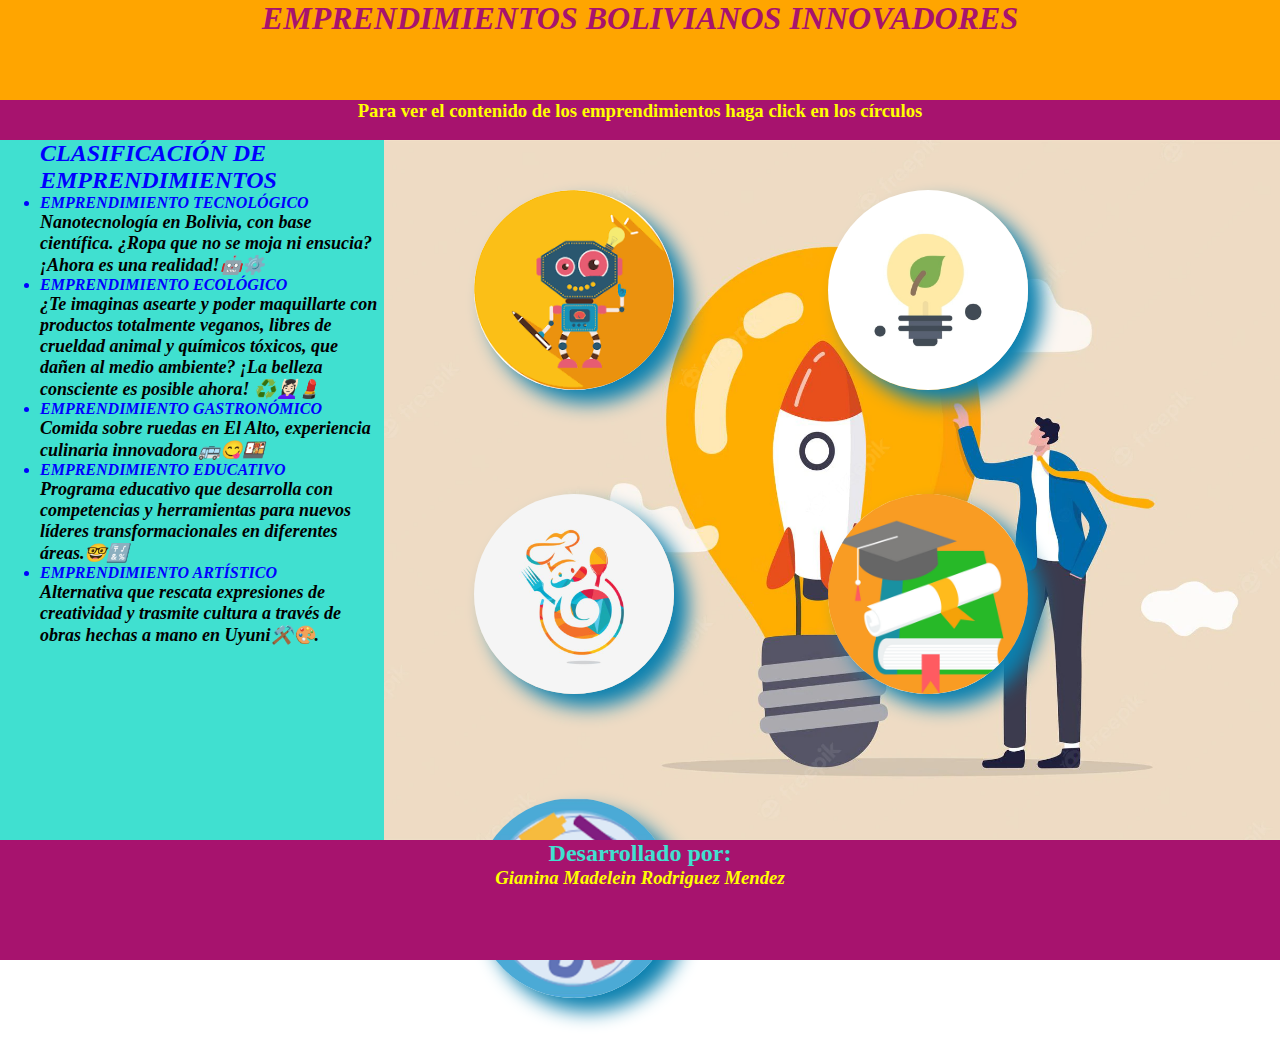
<file: index.html>
<DOCTYPE html>
<html>
    <head>
            <meta name="viewport"contet="width=device-width,initial-scale=1.0">
            <link rel="stylesheet" href="estilos/style.css">
             <body>
                <header>

                   <h1><i><center>EMPRENDIMIENTOS BOLIVIANOS INNOVADORES</center></i></h1>
                   
                </header>
                <nav>
                    <center><h3>Para ver el contenido de los emprendimientos haga click en los círculos</h3></center>
                </nav>

                <aside>
                    <ul>
                        <font color="purple"
                             <font size="5">
                        <h4><i>CLASIFICACIÓN DE EMPRENDIMIENTOS </a></i></h4></font>

                        <h4><li><i>EMPRENDIMIENTO TECNOLÓGICO</a></i></li></h4>
                        <font size="4"><p><i><b>Nanotecnología en Bolivia, con base científica. ¿Ropa que no se moja ni ensucia? ¡Ahora es una realidad!🤖⚙️</b></i></p></font>
                        <h4><li><i>EMPRENDIMIENTO ECOLÓGICO</a></i></li></h4>
                        <font size="4"><p><i><b>¿Te imaginas asearte y poder maquillarte con productos totalmente veganos, libres de crueldad animal y químicos tóxicos, que dañen al medio ambiente? ¡La belleza consciente es posible ahora! ♻️💆🏻‍♀️💄</b></i></p></font>
                        <h4><li><i>EMPRENDIMIENTO GASTRONÓMICO</a></i></li></h4>
                        <font size="4"><p><i><b>Comida sobre ruedas en El Alto, experiencia culinaria innovadora🚌😋🍱</b></i></p></font>
                        <h4><li><i>EMPRENDIMIENTO EDUCATIVO</a></i></li></h4>
                        <font size="4"><p><i><b>Programa educativo que desarrolla con competencias y herramientas para nuevos líderes transformacionales en diferentes áreas.🤓🔣</b></i></p></font>
                        <h4><li><i>EMPRENDIMIENTO ARTÍSTICO</a></i></li></h4>
                        <font size="4"><p><i><b>Alternativa que rescata expresiones de creatividad y trasmite cultura a través de obras hechas a mano en Uyuni⚒️🎨.</b></i></p></font>
                    </ul>
                </aside>

                <section>
                    <a href="tec.html">
                    <img src="img/im3.png"></a>

                    <a href="eco.html">
                    <img src="img/im2.jpg"></a>
                    
                    <a href="gas.html">
                    <img src="img/im4.jpg"></a>

                    <a href="edu.html">
                    <img src="img/im5.jpg"></a>

                    <a href="art.html">
                    <img src="img/im6.png"></a>

                </section>

                <footer>
                    <center><h2><b>Desarrollado por:</b></h2></center>                   
                    <center><h3><i>Gianina Madelein Rodriguez Mendez</i></h3></center>
                </footer>           
        </body>
    </head>
</html>
</file>
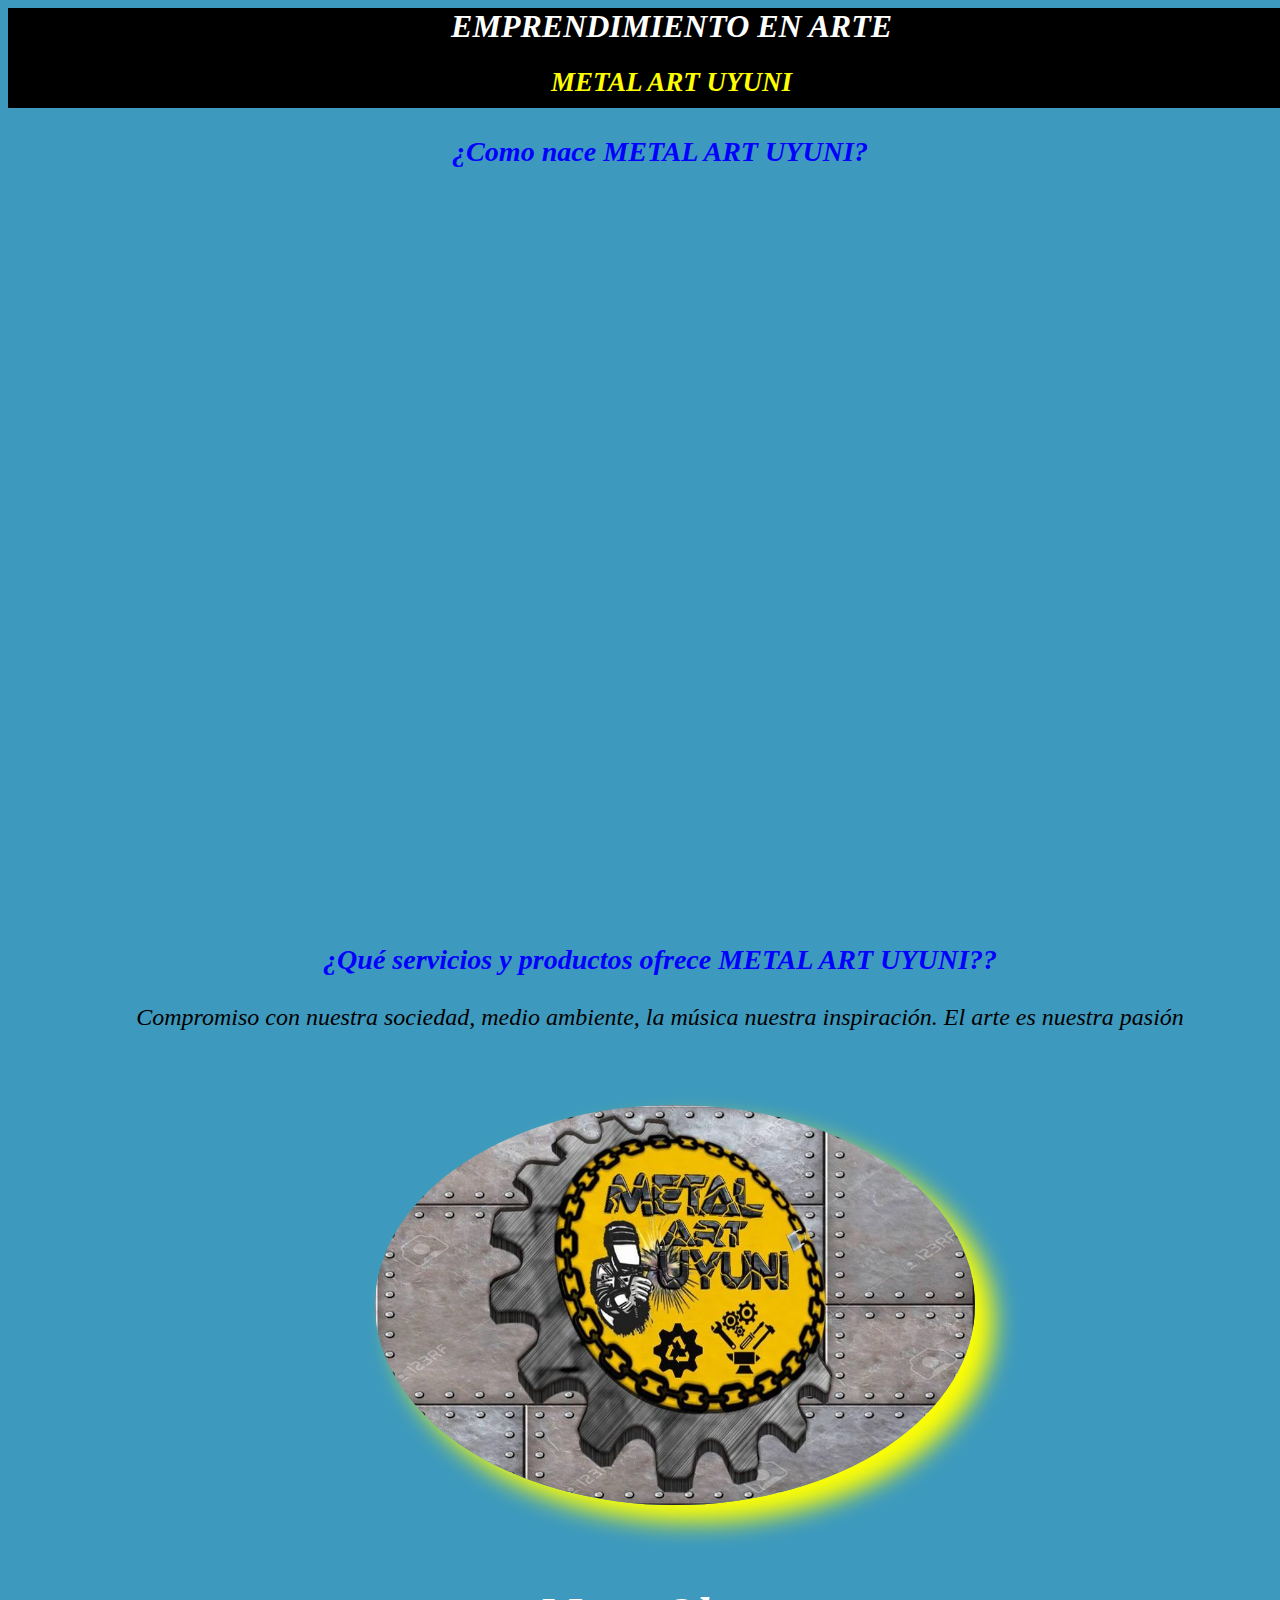
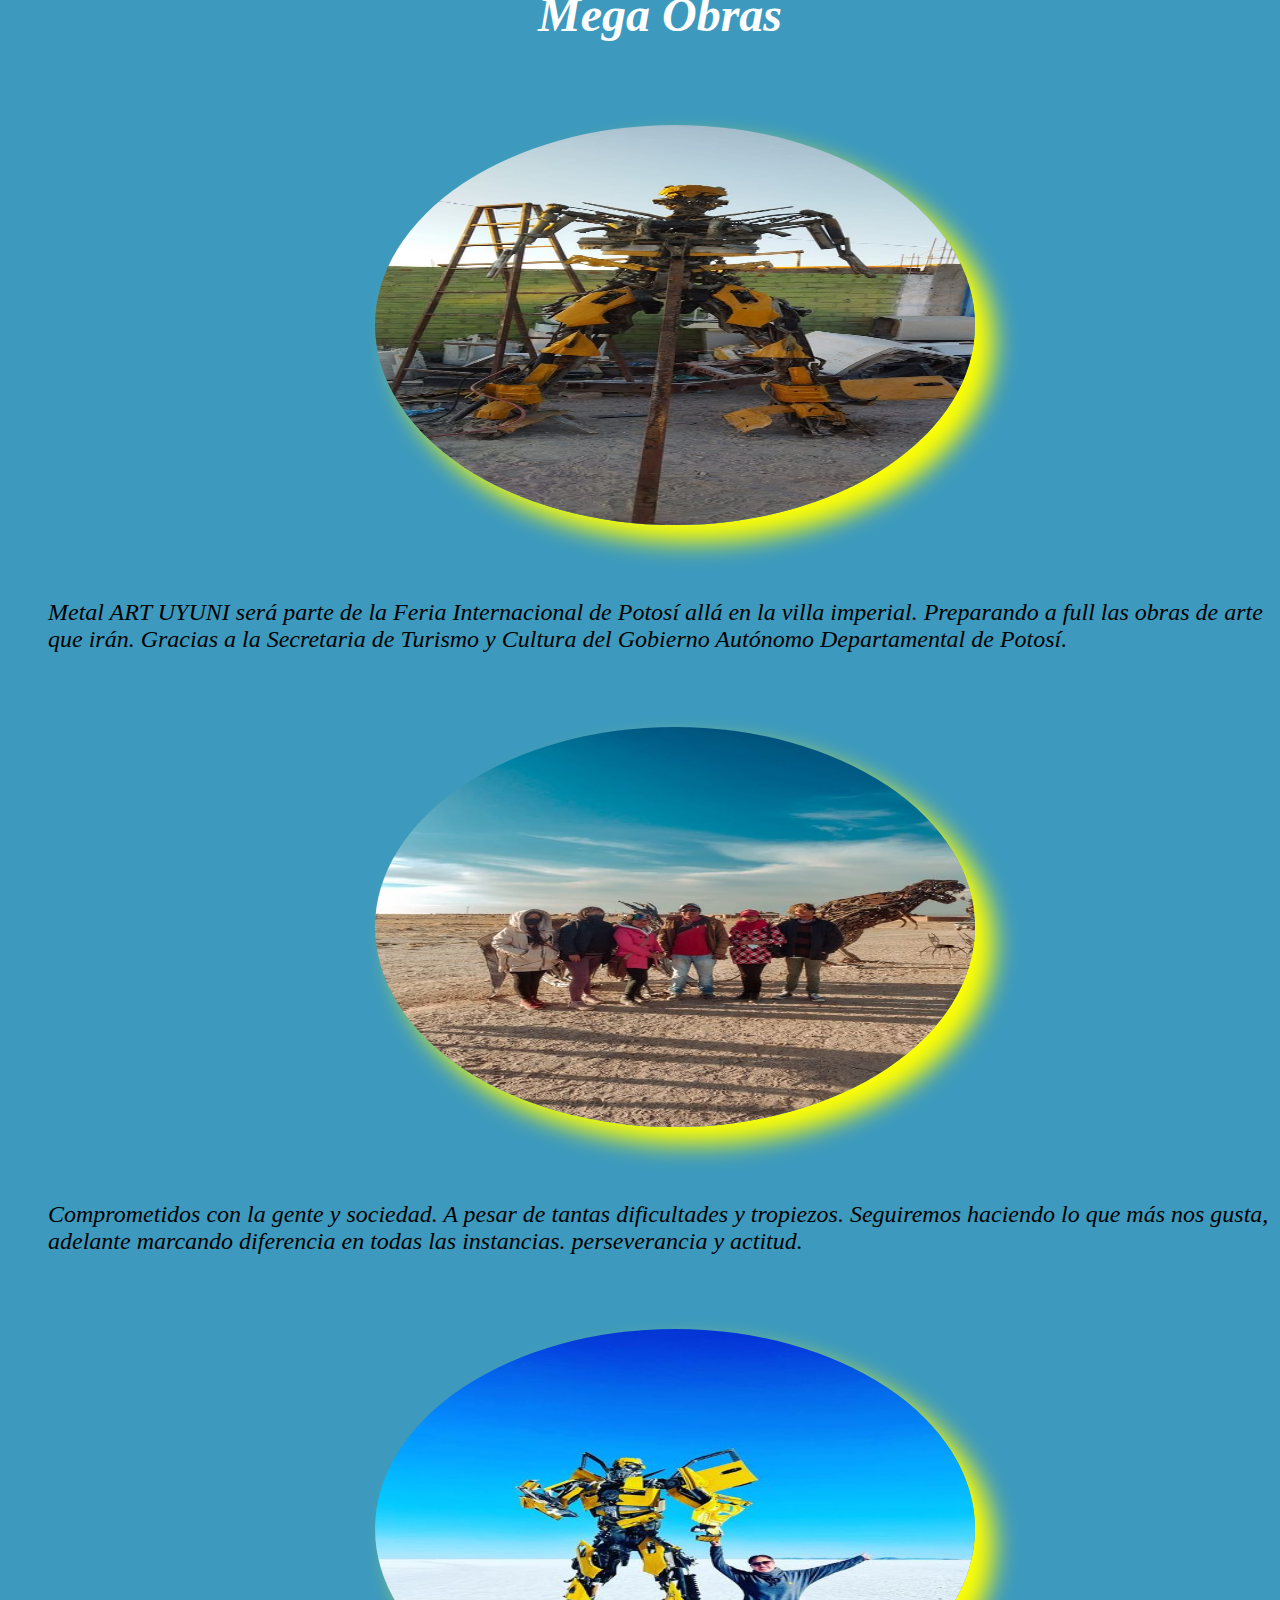
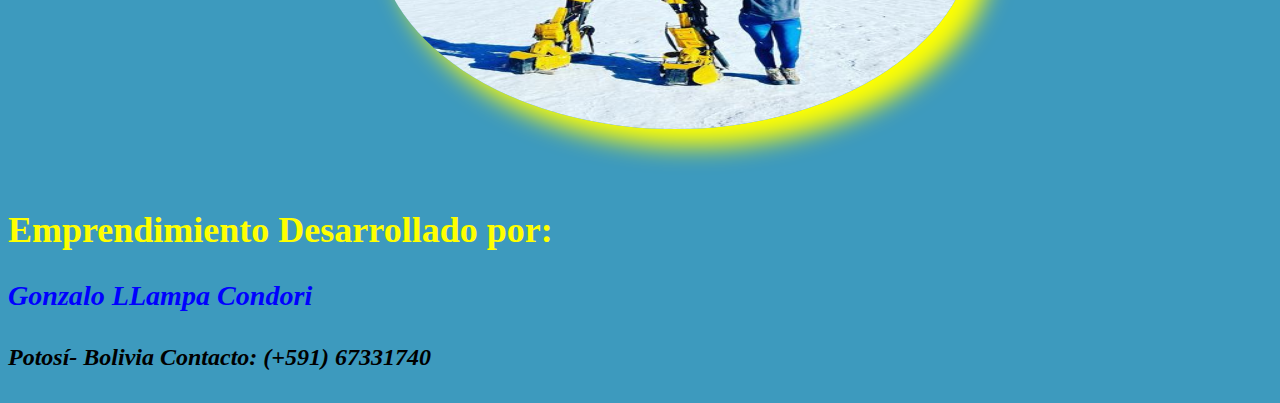
<file: art.html>
<DOCTYPE html>
    <html>
        <head>
                <link rel="stylesheet" href="estilos/style6.css">
                 <body>
                    <header>
    
                        <h1><i><center>EMPRENDIMIENTO EN ARTE</center></i></h1>
                        <font size="4">
                            <h2><i><center>METAL ART UYUNI</center></i></h2></font>
                    </header>
                        <aside>
                            <ul>
                                <font size="5">
                                <center><h3><i>¿Como nace METAL ART UYUNI?</i></h3></center></font>
                                    
                                <center><iframe
                                    class="item"
                                    scr="https://www.youtube.com/watch?v=RViMrcxtNWQ"
                                    title="you tube player"
                                    frameborder="0"
                                    allow=<iframe width="1280" height="720" src="https://www.youtube.com/embed/s7P7T0HSzKs" title="Museo de Arte metálico "METAL ART UYUNI" en base a chatarra- Gonzalo Llampa Condori (Uyuni - Potosí)" frameborder="0" allow="accelerometer; autoplay; clipboard-write; encrypted-media; gyroscope; picture-in-picture" allowfullscreen></iframe>
                                </center>
                                    
                                    <font size="5">
                                <center><h3><i><b>¿Qué servicios y productos ofrece METAL ART UYUNI??</b></i></h3></center></font>
    
                               <font color="black"
                               <font size="5">
                                <center><div id="caja1"><p><i>Compromiso con nuestra sociedad, medio ambiente, la música nuestra inspiración. El arte es nuestra pasión </i></p></center>
                               </div>
                               </font></font>
                           
    
                        <section>
                            
                                 <center><img src="img/art1.jpg"></center>

                                 <font color="black"
                                 <font size="5">


                                <font size="5">
                                <h1><i><b><center>Mega Obras</center></b></i></h1></font> 
                                <center><img src="img/art2.jpg"></center>
                                <div id="caja2"><p><i>Metal ART UYUNI será parte de la Feria Internacional de Potosí allá en la villa imperial.  Preparando a full las obras de arte  que irán.  Gracias a la Secretaria de Turismo y Cultura del Gobierno Autónomo Departamental de Potosí. </i></p></div>
        
                                <center><img src="img/art3.jpg"></center>
                                <div id="caja2"><p><i>Comprometidos con la gente y sociedad. A pesar de tantas dificultades y tropiezos.  Seguiremos haciendo lo que más nos gusta, adelante  marcando diferencia en todas las instancias. perseverancia y actitud.</i></p></div>
                                <center><img src="img/art4.jpg"></center>
                            </ul>
                        </section>
                            <footer>
                                <h2><b>Emprendimiento Desarrollado por:</b></h2>
                                <h3><i>Gonzalo LLampa Condori </i></h3>
                                <h4><i>Potosí- Bolivia           Contacto:  (+591) 67331740 </i></h4>
                            </footer>
                 </body>
                 </head>
    </html>
</file>
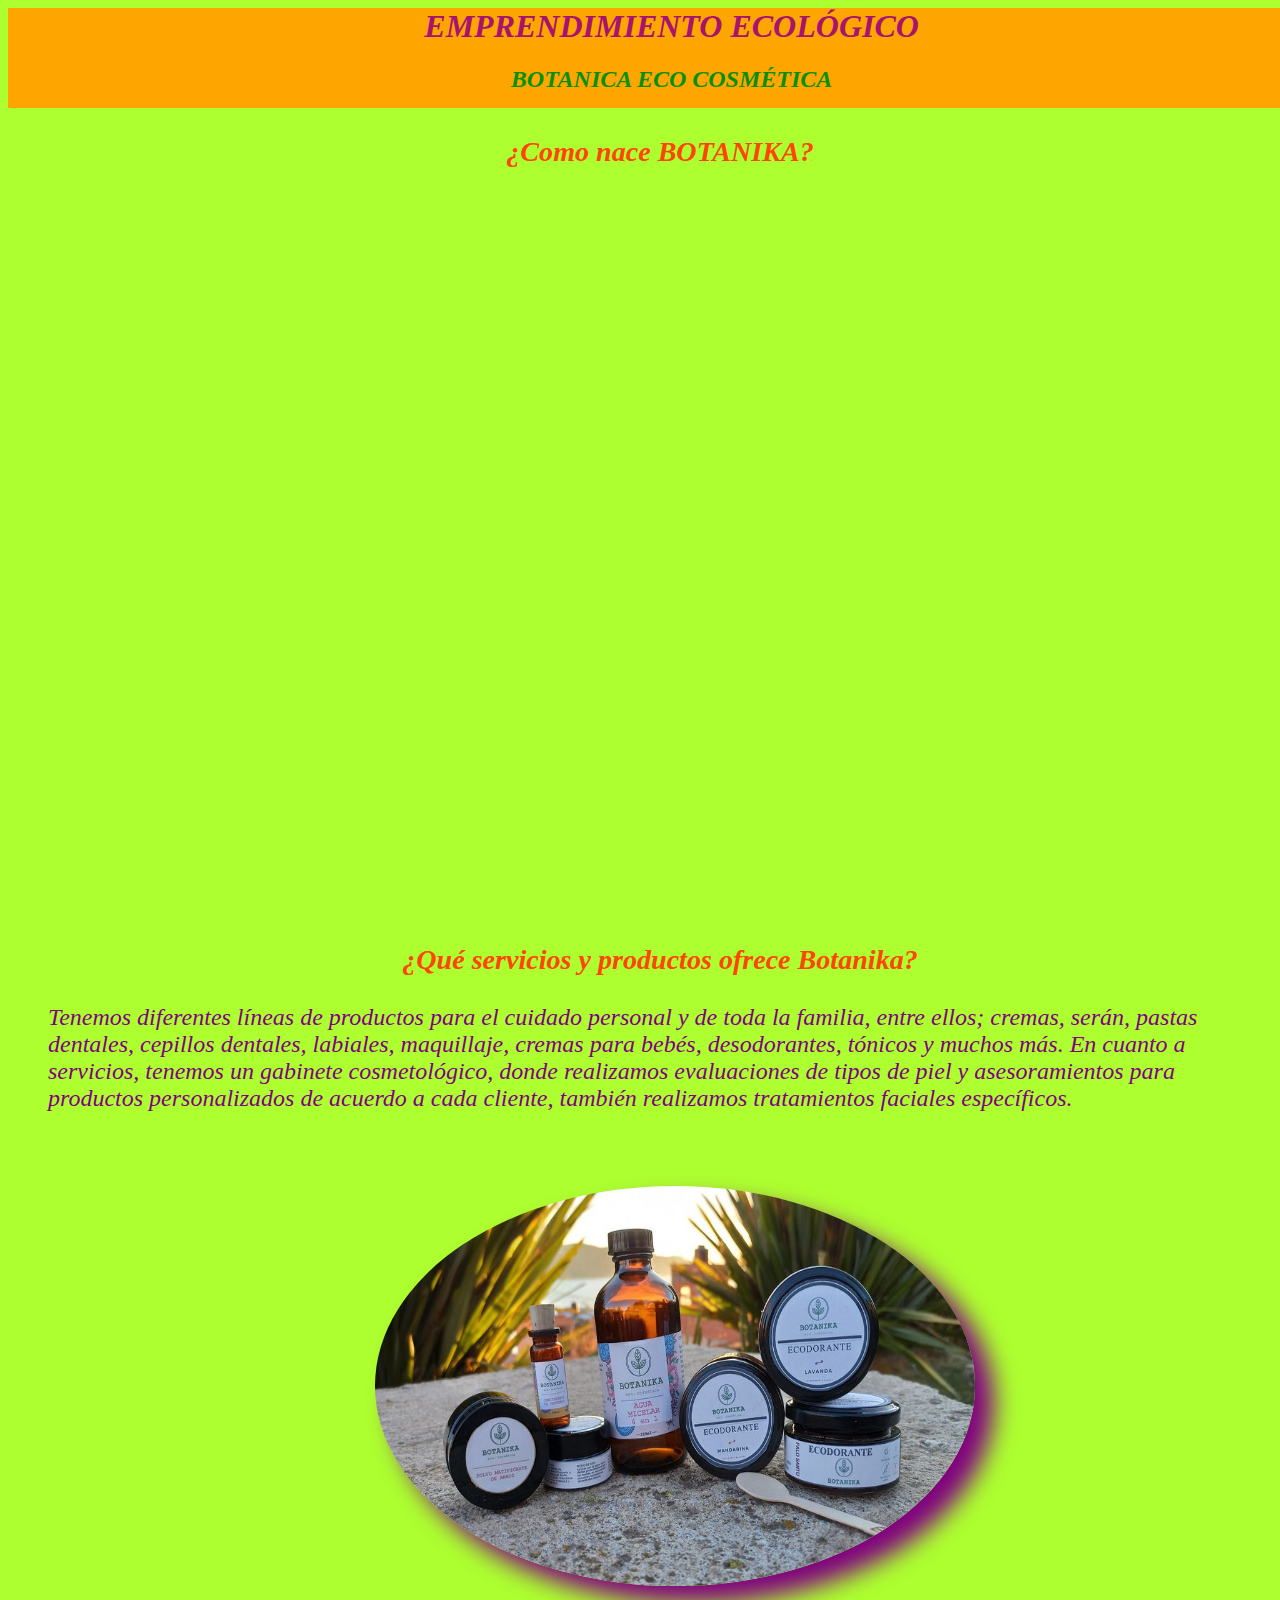
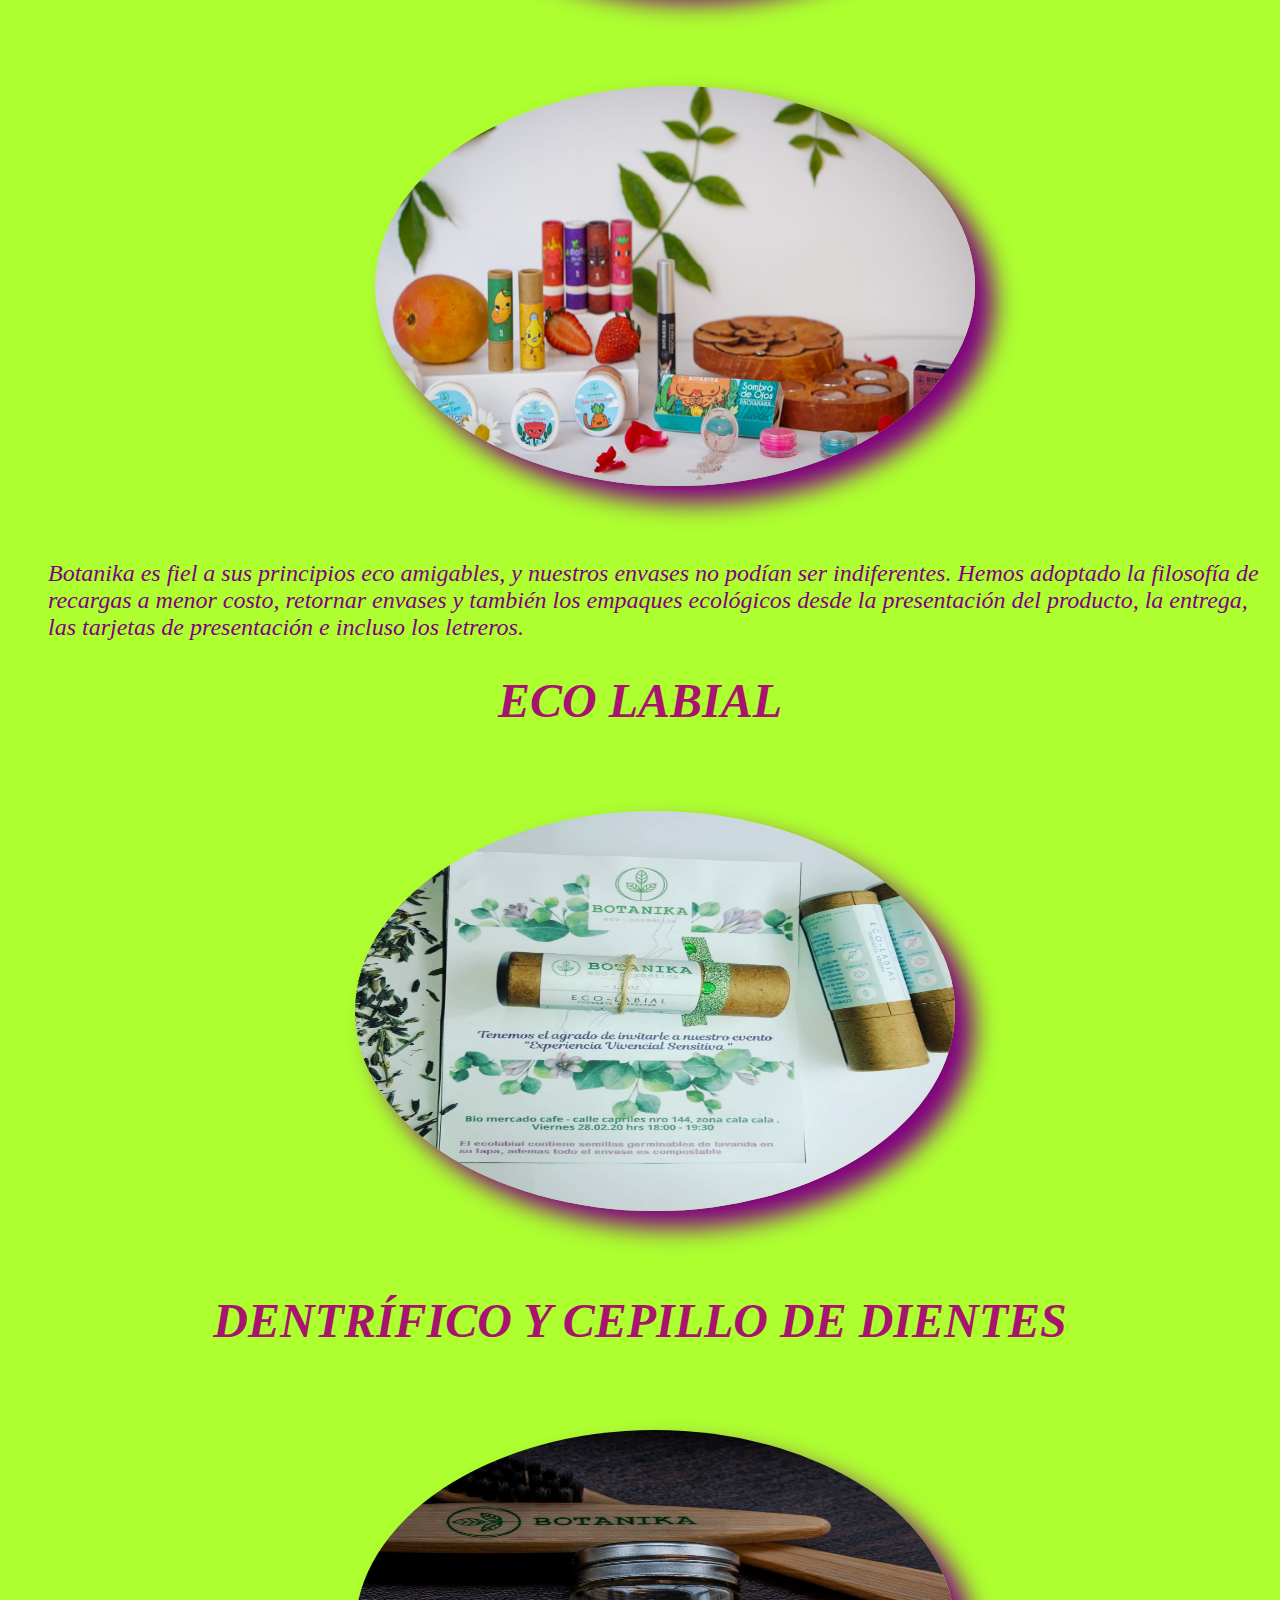
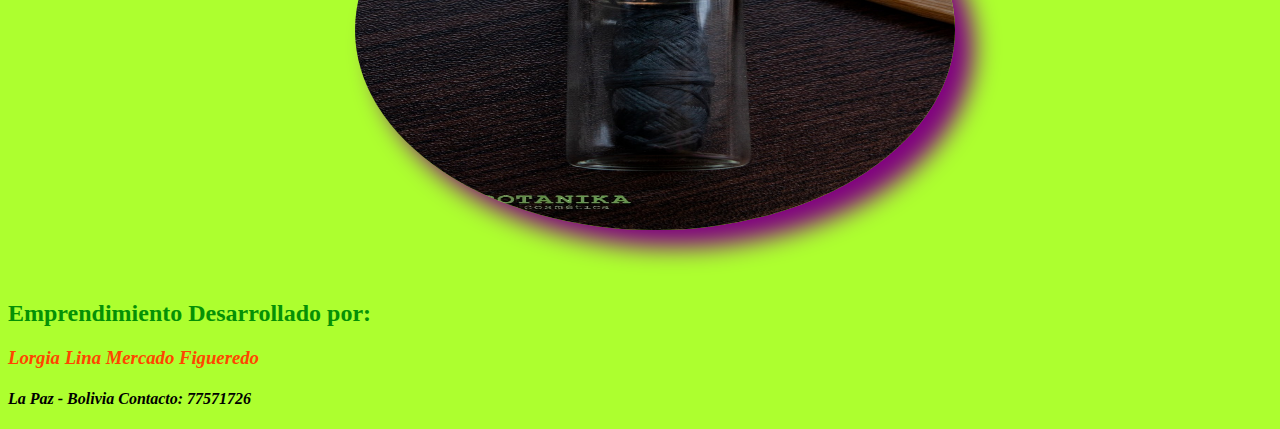
<file: eco.html>
<DOCTYPE html>
<html>
    <head>
            <link rel="stylesheet" href="estilos/style2.css">
             <body>
                <header>

                    <h1><i><center>EMPRENDIMIENTO ECOLÓGICO</center></i></h1>
                    <h2><i><center> BOTANICA ECO COSMÉTICA </center></i></h2>
                </header>
                    <aside>
                        <ul>
                            <font size="5">
                            <center><h3><i>¿Como nace BOTANIKA?</i></h3></center></font>
                                
                            <center><iframe
                                class="item"
                                scr="https://www.youtube.com/watch?v=RViMrcxtNWQ"
                                title="you tube player"
                                frameborder="0"
                                allow=iframe width="1280" height="720" src="https://www.youtube.com/embed/XJbls-TMgro" title="Botanika eco Cosmética  - Lorgia Lina Mercado Figueredo  (La Paz)" frameborder="0" allow="accelerometer; autoplay; clipboard-write; encrypted-media; gyroscope; picture-in-picture"allowfullscreen></iframe>
                            </center>
                                
                                <font size="5">
                            <center><h3><i><b>¿Qué servicios y productos ofrece Botanika?</b></i></h3></center></font>

                           <font color="purple"
                           <font size="5">
                            <div id="caja1"><p><i>Tenemos diferentes líneas de productos para el cuidado personal y de toda la familia, entre ellos; cremas, serán, pastas dentales, cepillos dentales, labiales, maquillaje, cremas para bebés, desodorantes, tónicos y muchos más. En cuanto a servicios, tenemos un gabinete cosmetológico, donde realizamos evaluaciones de tipos de piel y asesoramientos para productos personalizados de acuerdo a cada cliente, también realizamos tratamientos faciales específicos.</i></p>
                           </div>
                           </font></font>
                        

                    <section>
                        
                             <center><img src="img/eco2.jpg"></center>
    
                             <font color="purple"
                             <font size="5">
                        <center><img src="img/eco4.jpg"></center>
                        <p><i>Botanika es fiel a sus principios eco amigables, y nuestros envases no podían ser indiferentes. Hemos adoptado la filosofía de recargas a menor costo, retornar envases y también los empaques ecológicos desde la presentación del producto, la entrega, las tarjetas de presentación e incluso los letreros.</i></p>
                            </font></font>
                        </ul>
                        <font size="5">
                        <h1><i><b><center>ECO LABIAL</center></b></i></h1></font>
                        <center><img src="img/eco5.jpg"></center>

                        <font size="5">
                        <h1><i><b><center>DENTRÍFICO Y CEPILLO DE DIENTES</center></b></i></h1></font>
                        <center><img src="img/eco6.jpg"></center>

                        <footer>
                            <h2><b>Emprendimiento Desarrollado por:</b></h2>
                            <h3><i>Lorgia Lina Mercado Figueredo</i></h3>
                            <h4><i>La Paz - Bolivia           Contacto: 77571726 </i></h4>
                        </footer>
             </body>
             </head>
</html>
</file>
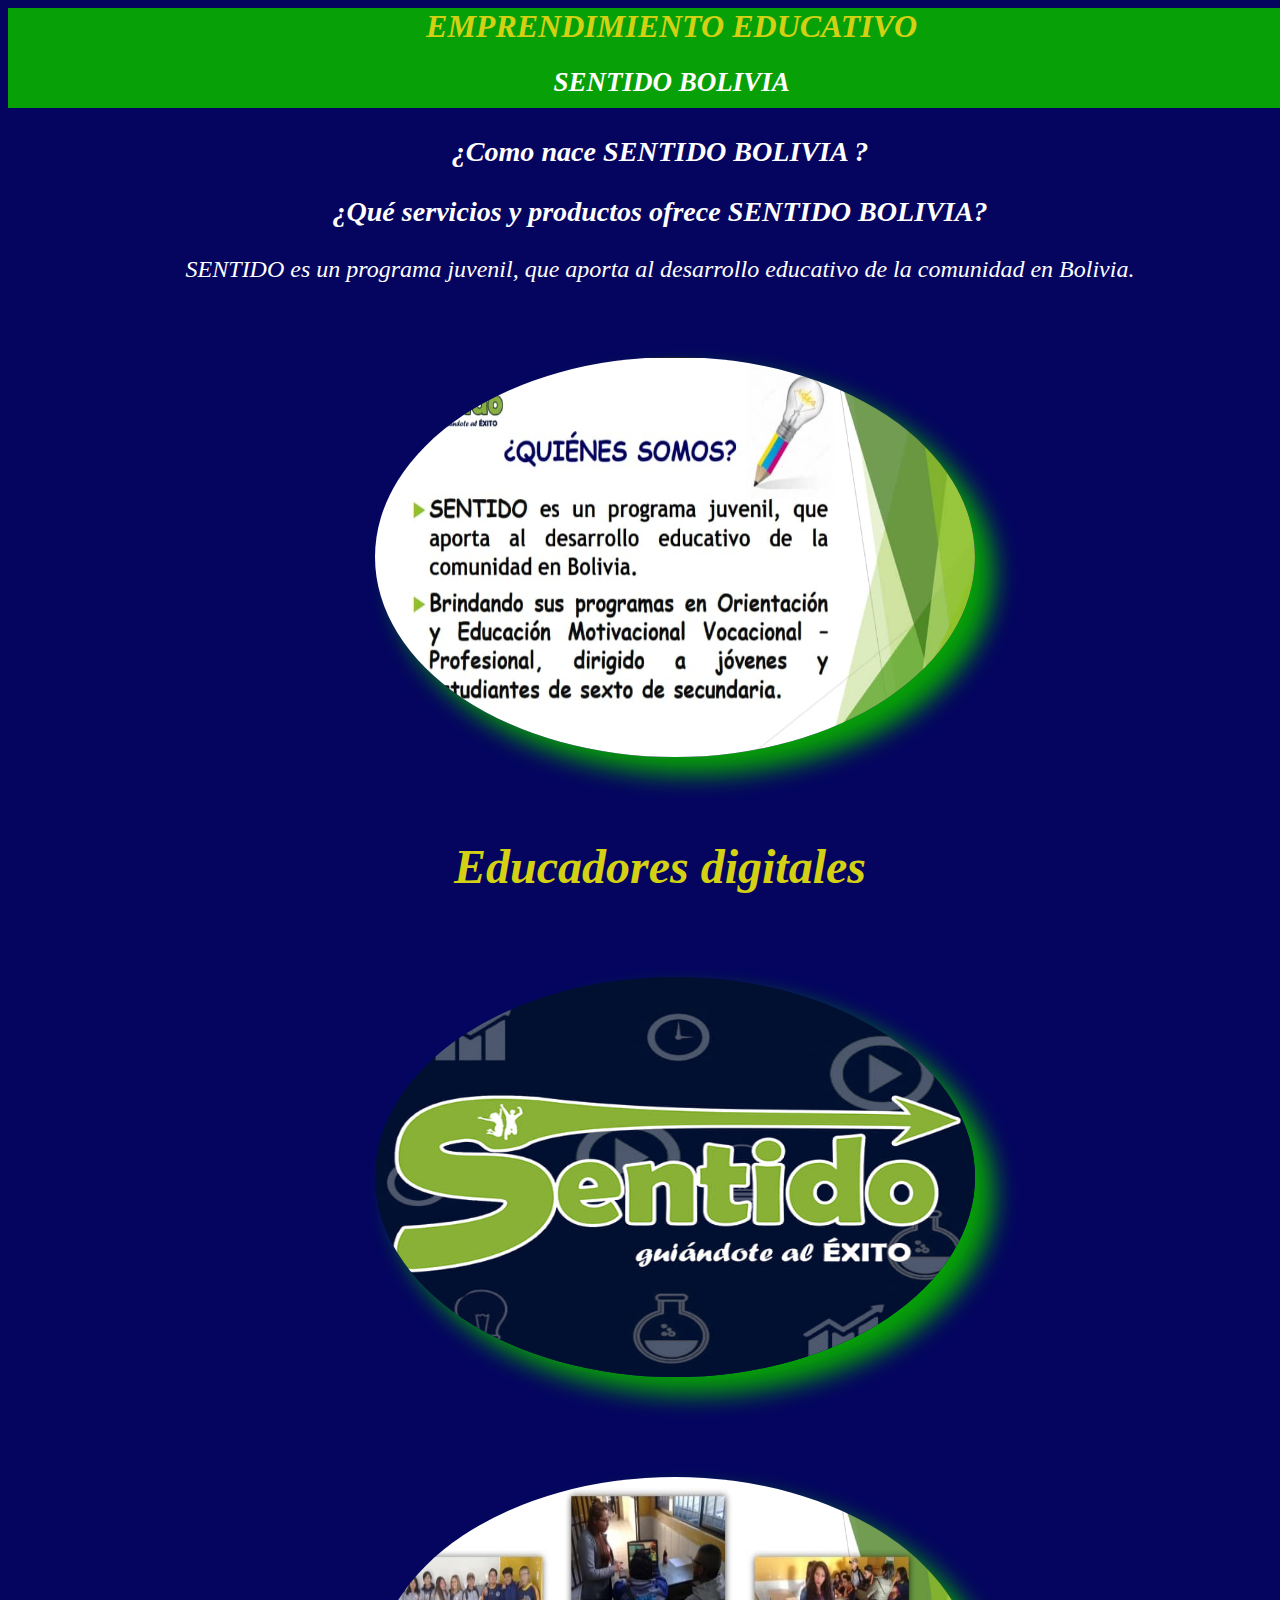
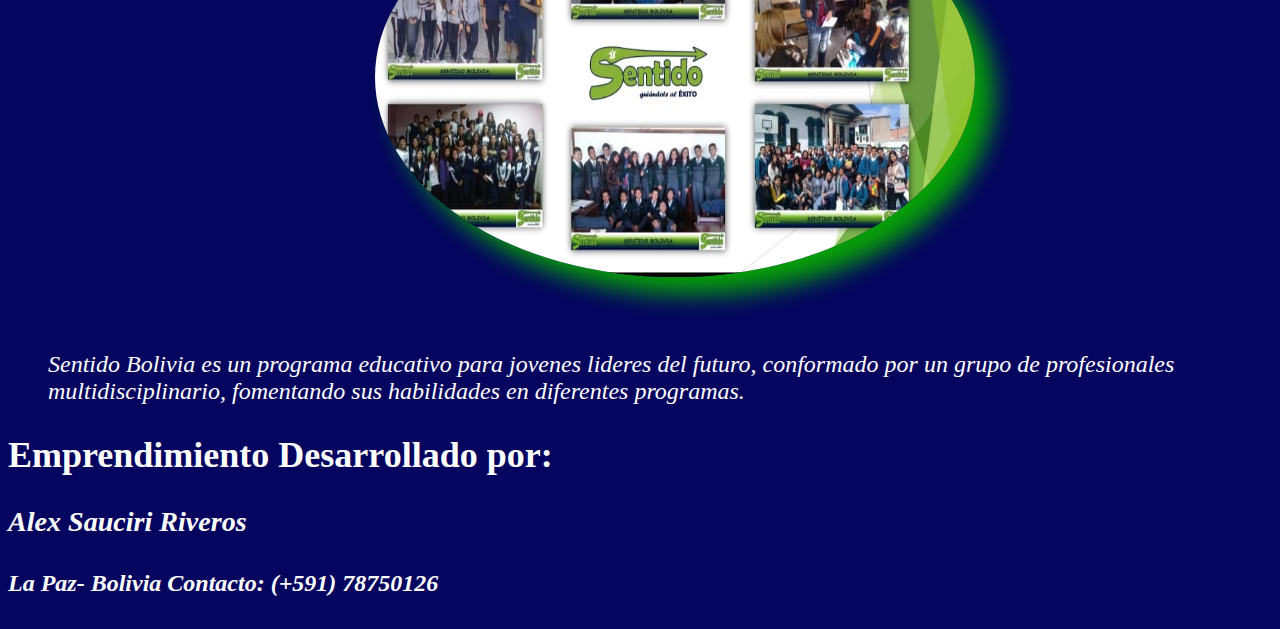
<file: edu.html>
<DOCTYPE html>
    <html>
        <head>
                <link rel="stylesheet" href="estilos/style5.css">
                 <body>
                    <header>
    
                        <h1><i><center>EMPRENDIMIENTO EDUCATIVO</center></i></h1>
                        <font size="4">
                            <h2><i><center>SENTIDO BOLIVIA</center></i></h2></font>
                    </header>
                        <aside>
                            <ul>
                                <font size="5">
                                <center><h3><i>¿Como nace SENTIDO BOLIVIA ?</i></h3></center></font>
                                    
                                
                                    
                                    <font size="5">
                                <center><h3><i><b>¿Qué servicios y productos ofrece SENTIDO BOLIVIA?</b></i></h3></center></font>
    
                               <center><font color="white"
                               <font size="5">
                                <div id="caja1"><p><i>SENTIDO es un programa juvenil, que aporta al desarrollo educativo de la comunidad en Bolivia.</i></p></center>
                               </div>
                               </font></font>
                            
                        <section>
                            
                                 <center><img src="img/ed1.jpg"></center>

                                 <font color="white"
                                 <font size="5">


                                <font size="5">
                                <h1><i><b><center>Educadores digitales</center></b></i></h1></font> 
                                <center><img src="img/ed2.jpg"></center>
                                
                                <center><img src="img/ed3.jpg"></center>
                                <div id="caja2"><p><i>Sentido Bolivia es un programa educativo para jovenes lideres del futuro, conformado por un grupo de profesionales multidisciplinario, fomentando sus habilidades en diferentes programas.</i></p></div>
                            </ul>
                        </section>
                            <footer>
                                <h2><b>Emprendimiento Desarrollado por:</b></h2>
                                <h3><i>Alex Sauciri Riveros </i></h3>
                                <h4><i>La Paz- Bolivia           Contacto:  (+591) 78750126 </i></h4>
                            </footer>
                 </body>
                 </head>
    </html>
</file>
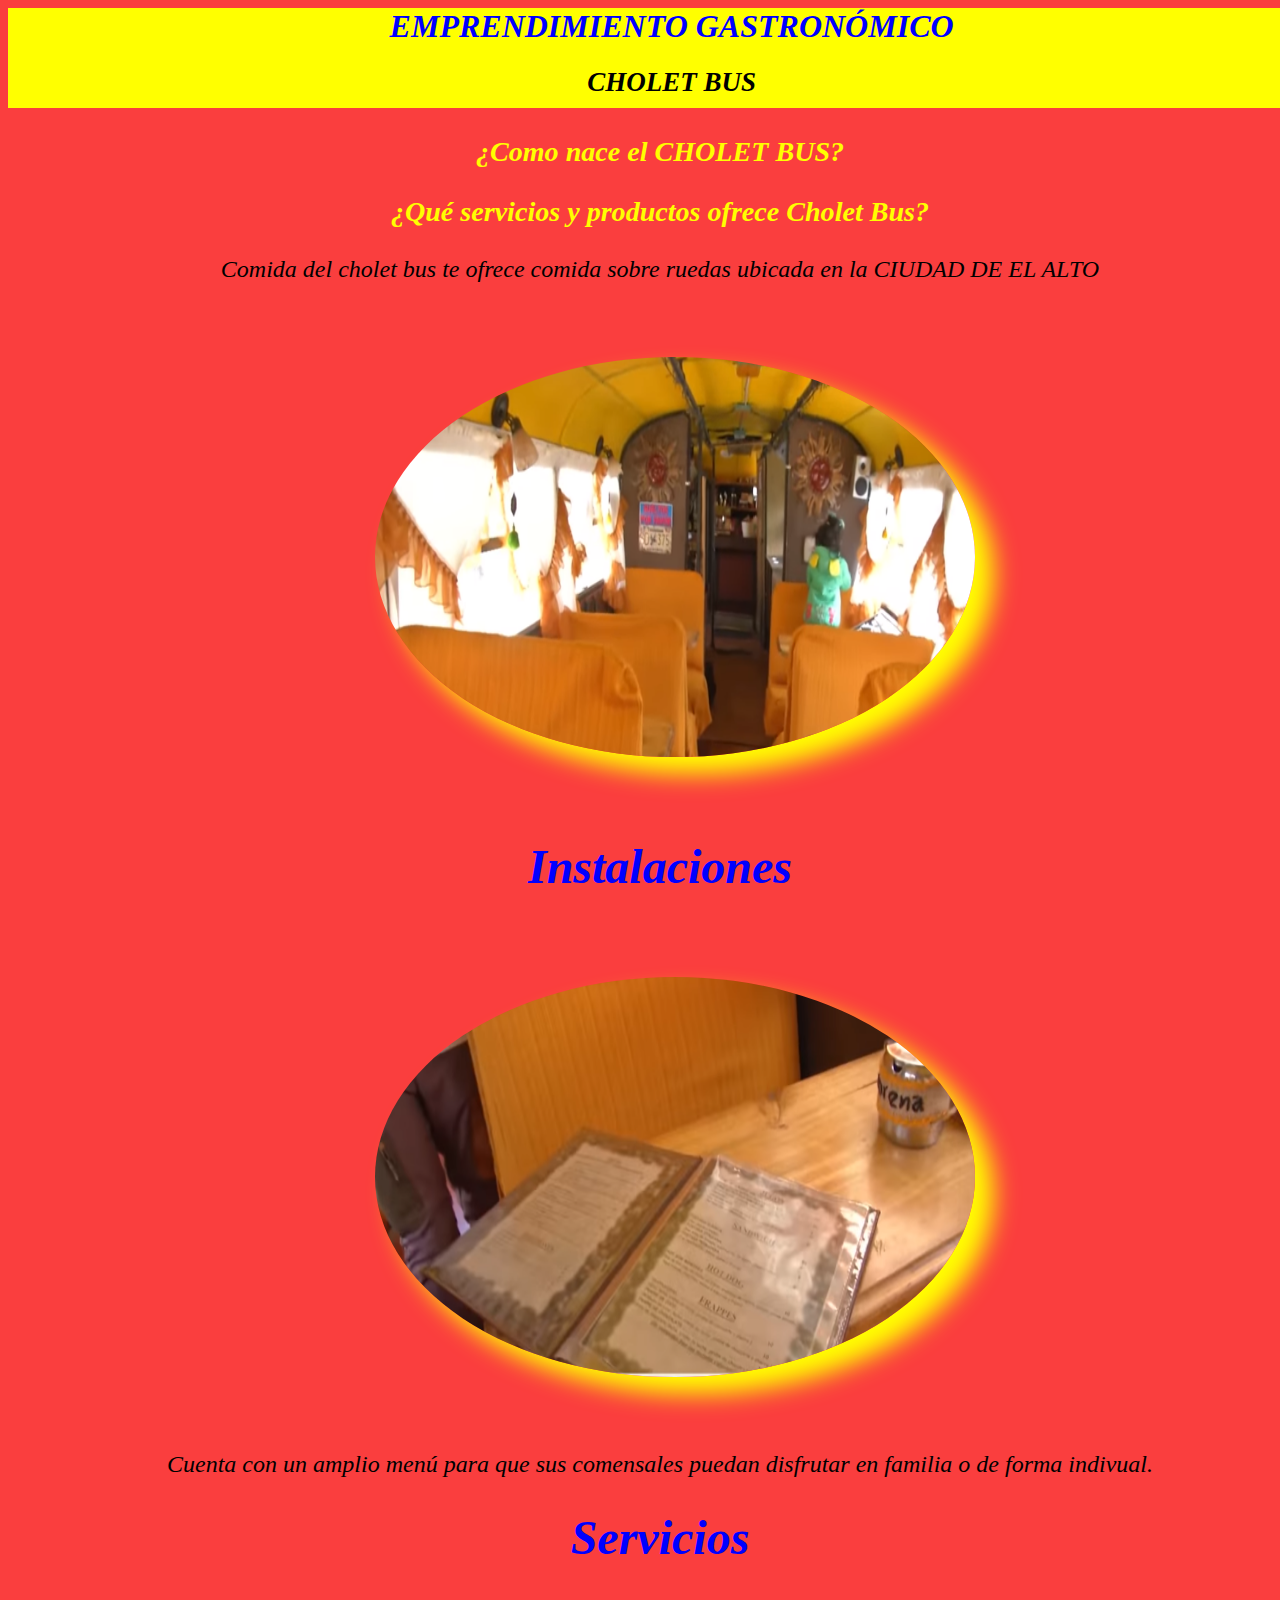
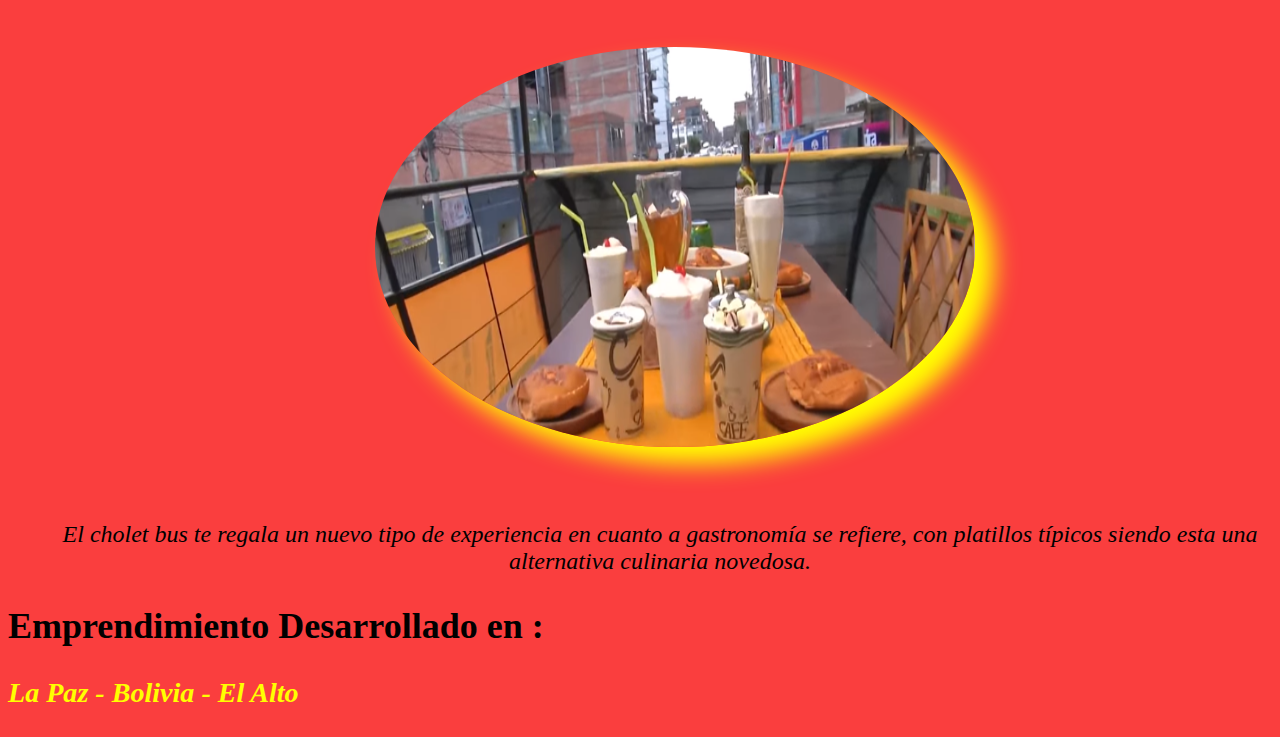
<file: gas.html>
<DOCTYPE html>
    <html>
        <head>
                <link rel="stylesheet" href="estilos/style4.css">
                 <body>
                    <header>
    
                        <h1><i><center>EMPRENDIMIENTO GASTRONÓMICO</center></i></h1>
                        <font size="4">
                            <h2><i><center>CHOLET BUS</center></i></h2></font>
                    </header>
                        <aside>
                            <ul>
                                <font size="5">
                                <center><h3><i>¿Como nace el CHOLET BUS?</i></h3></center></font>
                                    
                            
                                    
                                    <font size="5">
                                <center><h3><i><b>¿Qué servicios y productos ofrece Cholet Bus?</b></i></h3></center></font>
    
                               <font color="black"
                               <font size="5">
                               <center><div id="caja1"><p><i>Comida del cholet bus te ofrece comida sobre ruedas ubicada en la CIUDAD DE EL ALTO</i></p></center>
                               </div>
                               </font></font>
                           
    
                        <section>
                            
                                 <center><img src="img/gas1.png"></center>

                               <font color="black"
                                 <font size="5">


                                <font size="5">
                                <h1><i><b><center>Instalaciones</center></b></i></h1></font> 
                                <center><img src="img/gas2.png"></center>
                                <center><div id="caja2"><p><i>Cuenta con un amplio menú para que sus comensales puedan disfrutar en familia o de forma indivual.</i></p></div></center>
        
                                <font size="5">
                                <h1><i><b><center>Servicios </center></b></i></h1></font>
                                <center><img src="img/gas3.png"></center>
                                <center><div id="caja2"><p><i>El cholet bus te regala un nuevo tipo de experiencia en cuanto a gastronomía se refiere, con platillos típicos siendo esta una alternativa culinaria novedosa.</i></p></div></center>
                        </ul>
                        </section>
                            <footer>
                                <h2><b>Emprendimiento Desarrollado en :</b></h2>
                                <h3><i>La Paz - Bolivia - El Alto</i></h3>
                                
                            </footer>
                 </body>
                 </head>
    </html>
</file>
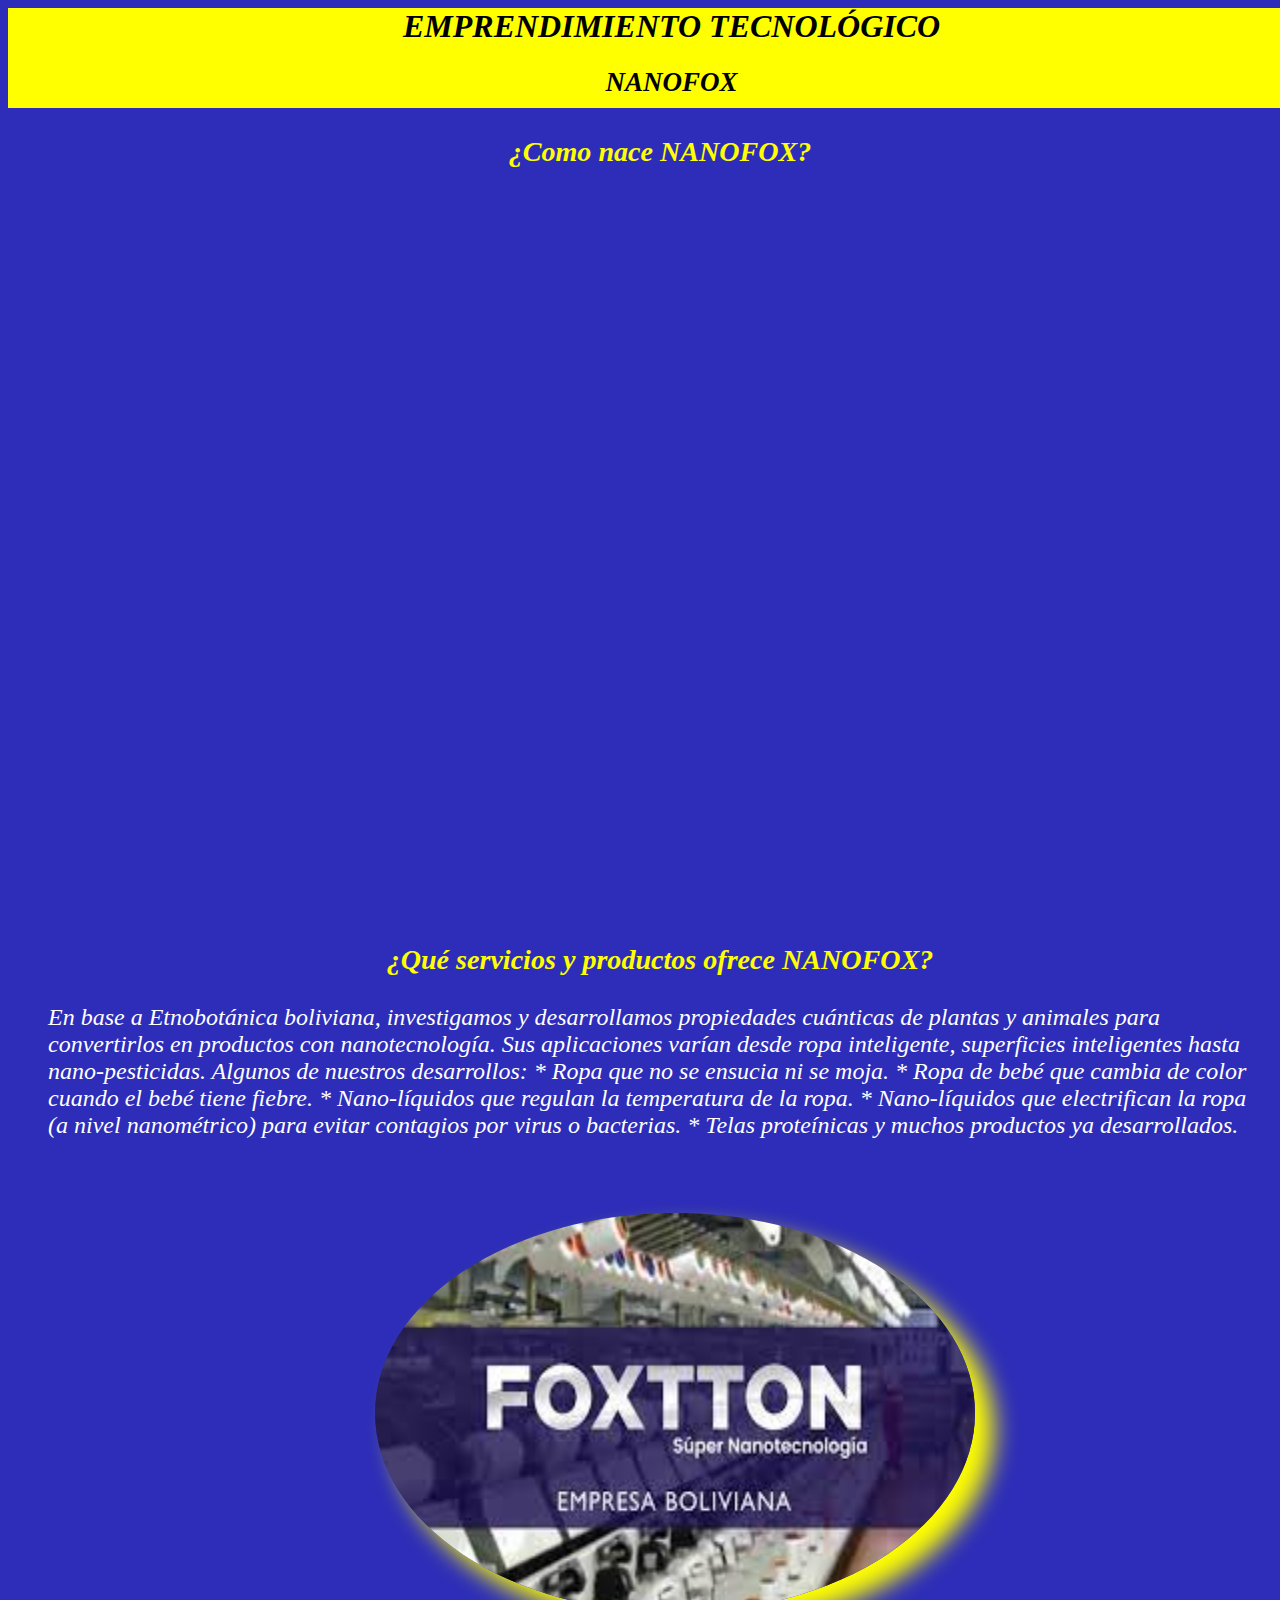
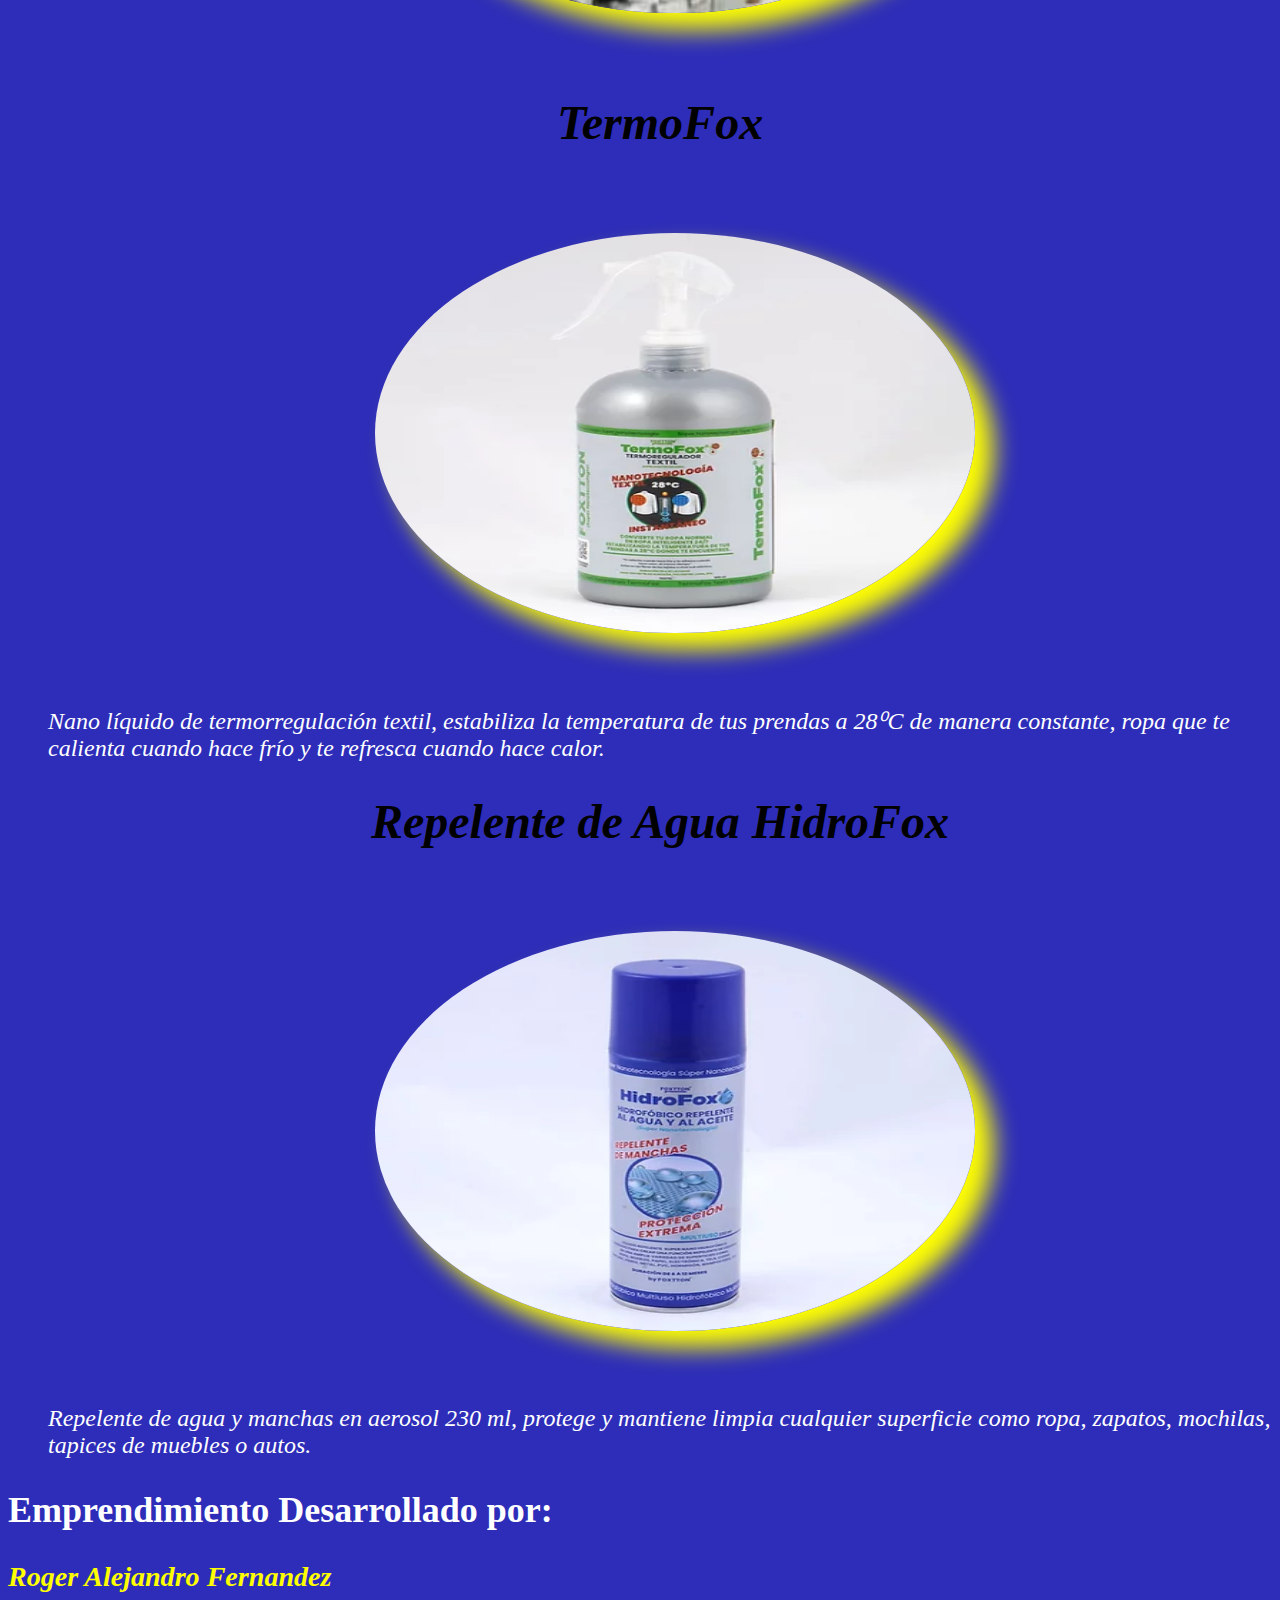
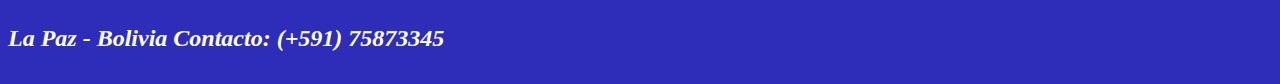
<file: tec.html>
<DOCTYPE html>
    <html>
        <head>
                <link rel="stylesheet" href="estilos/style3.css">
                 <body>
                    <header>
    
                        <h1><i><center>EMPRENDIMIENTO TECNOLÓGICO</center></i></h1>
                        <font size="4">
                            <h2><i><center>NANOFOX</center></i></h2></font>
                    </header>
                        <aside>
                            <ul>
                                <font size="5">
                                <center><h3><i>¿Como nace NANOFOX?</i></h3></center></font>
                                    
                                <center><iframe
                                    class="item"
                                    scr="https://www.youtube.com/watch?v=RViMrcxtNWQ"
                                    title="you tube player"
                                    frameborder="0"
                                    allow=<iframe width="1280" height="720" src="https://www.youtube.com/embed/RViMrcxtNWQ" title="NanoFox - Roger Alejandro Fernandez (La Paz)" frameborder="0" allow="accelerometer; autoplay; clipboard-write; encrypted-media; gyroscope; picture-in-picture" allowfullscreen></iframe>
                                </center>
                                    
                                    <font size="5">
                                <center><h3><i><b>¿Qué servicios y productos ofrece NANOFOX?</b></i></h3></center></font>
    
                               <font color="white"
                               <font size="5">
                                <div id="caja1"><p><i>En base a Etnobotánica boliviana, investigamos y desarrollamos propiedades cuánticas de plantas y animales para convertirlos en productos con nanotecnología. Sus aplicaciones varían desde ropa inteligente, superficies inteligentes hasta nano-pesticidas. 
                                    Algunos de nuestros desarrollos:
                                    * Ropa que no se ensucia ni se moja.
                                    * Ropa de bebé que cambia de color cuando el bebé tiene fiebre.
                                    * Nano-líquidos que regulan la temperatura de la ropa.
                                    * Nano-líquidos que electrifican la ropa (a nivel nanométrico) para evitar contagios por virus o bacterias.
                                    * Telas proteínicas y muchos productos ya desarrollados.</i></p>
                               </div>
                               </font></font>
                           
    
                        <section>
                            
                                 <center><img src="img/TEC1.png"></center>

                                 <font color="white"
                                 <font size="5">

                                
                                <font size="5">
                                <h1><i><b><center>TermoFox</center></b></i></h1></font> 
                                <center><img src="img/tec3.webp"></center>
                                <div id="caja2"><p><i>Nano líquido de termorregulación textil, estabiliza la temperatura de tus prendas a 28⁰C de manera constante, ropa que te calienta cuando hace frío y te refresca cuando hace calor.</i></p></div>
        
                                <font size="5">
                                <h1><i><b><center>Repelente de Agua HidroFox</center></b></i></h1></font>
                                <center><img src="img/tec2.png"></center>
                                <div id="caja2"><p><i>Repelente de agua y manchas en aerosol 230 ml, protege y mantiene limpia cualquier superficie como ropa, zapatos, mochilas, tapices de muebles o autos.</i></p></div>
                            </ul>
                        </section>
                            <footer>
                                <h2><b>Emprendimiento Desarrollado por:</b></h2>
                                <h3><i>Roger Alejandro Fernandez </i></h3>
                                <h4><i>La Paz - Bolivia           Contacto:  (+591) 75873345 </i></h4>
                            </footer>
                 </body>
                 </head>
    </html>
</file>
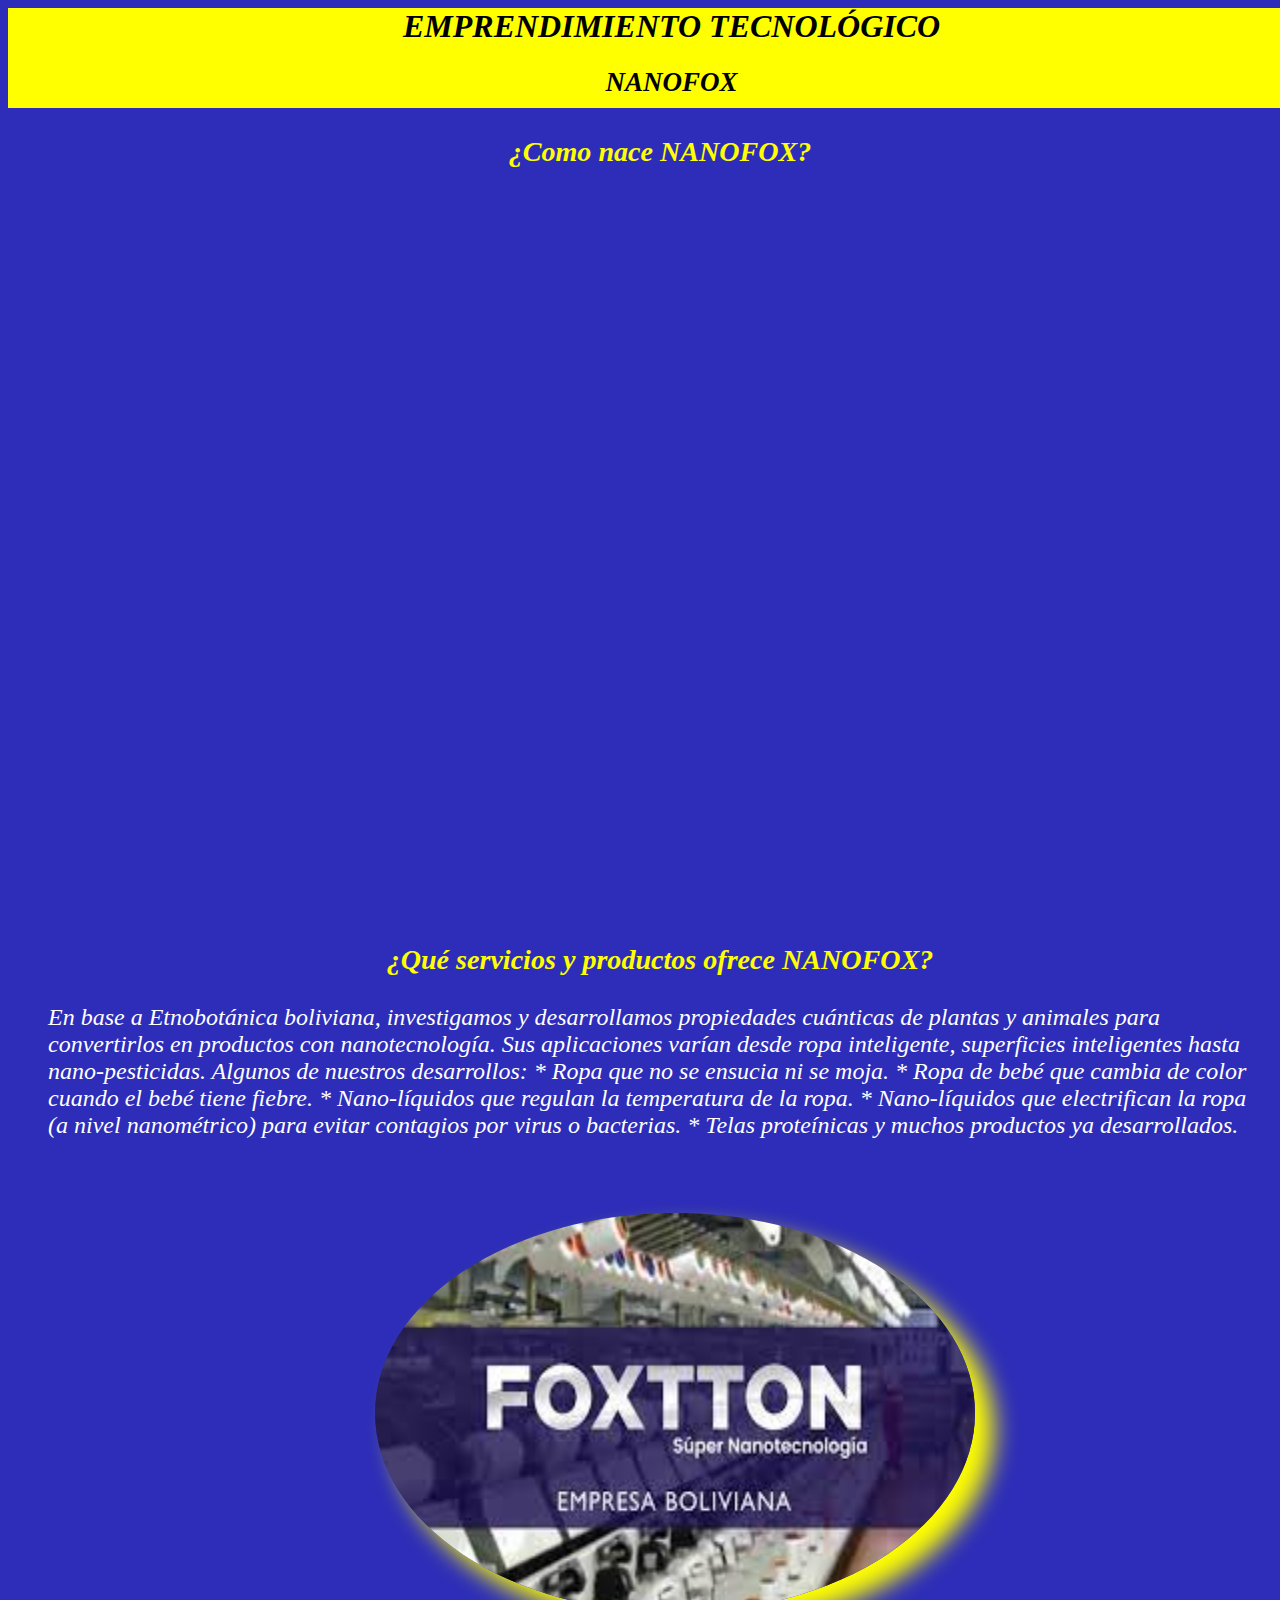
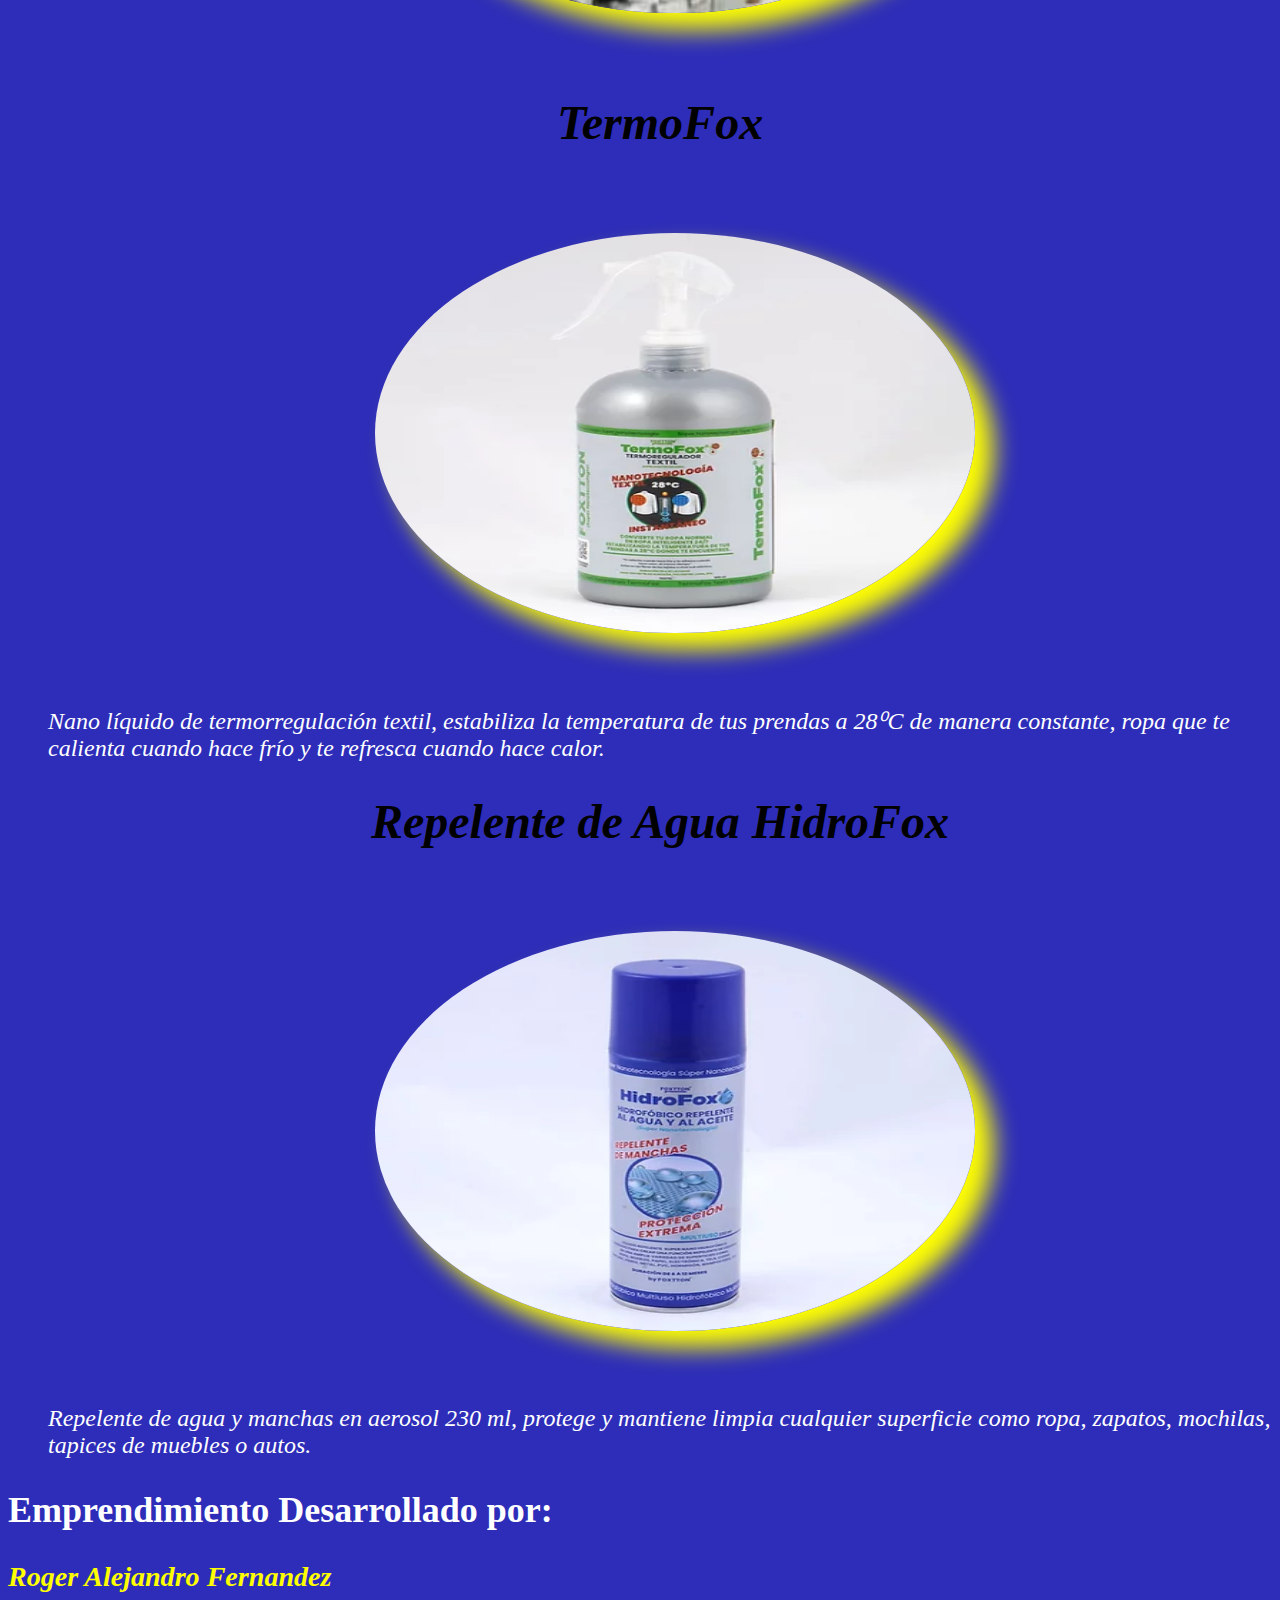
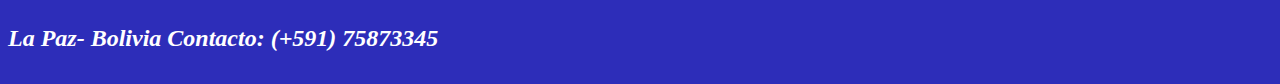
<file: tec.html.html>
<DOCTYPE html>
    <html>
        <head>
                <link rel="stylesheet" href="estilos/style3.css">
                 <body>
                    <header>
    
                        <h1><i><center>EMPRENDIMIENTO TECNOLÓGICO</center></i></h1>
                        <font size="4">
                            <h2><i><center>NANOFOX</center></i></h2></font>
                    </header>
                        <aside>
                            <ul>
                                <font size="5">
                                <center><h3><i>¿Como nace NANOFOX?</i></h3></center></font>
                                    
                                <center><iframe
                                    class="item"
                                    scr="https://www.youtube.com/watch?v=RViMrcxtNWQ"
                                    title="you tube player"
                                    frameborder="0"
                                    allow=<iframe width="1280" height="720" src="https://www.youtube.com/embed/RViMrcxtNWQ" title="NanoFox - Roger Alejandro Fernandez (La Paz)" frameborder="0" allow="accelerometer; autoplay; clipboard-write; encrypted-media; gyroscope; picture-in-picture" allowfullscreen></iframe>
                                </center>
                                    
                                    <font size="5">
                                <center><h3><i><b>¿Qué servicios y productos ofrece NANOFOX?</b></i></h3></center></font>
    
                               <font color="white"
                               <font size="5">
                                <div id="caja1"><p><i>En base a Etnobotánica boliviana, investigamos y desarrollamos propiedades cuánticas de plantas y animales para convertirlos en productos con nanotecnología. Sus aplicaciones varían desde ropa inteligente, superficies inteligentes hasta nano-pesticidas. 
                                    Algunos de nuestros desarrollos:
                                    * Ropa que no se ensucia ni se moja.
                                    * Ropa de bebé que cambia de color cuando el bebé tiene fiebre.
                                    * Nano-líquidos que regulan la temperatura de la ropa.
                                    * Nano-líquidos que electrifican la ropa (a nivel nanométrico) para evitar contagios por virus o bacterias.
                                    * Telas proteínicas y muchos productos ya desarrollados.</i></p>
                               </div>
                               </font></font>
                           
    
                        <section>
                            
                                 <center><img src="img/TEC1.png"></center>

                                 <font color="white"
                                 <font size="5">

                                
                                <font size="5">
                                <h1><i><b><center>TermoFox</center></b></i></h1></font> 
                                <center><img src="img/tec3.webp"></center>
                                <div id="caja2"><p><i>Nano líquido de termorregulación textil, estabiliza la temperatura de tus prendas a 28⁰C de manera constante, ropa que te calienta cuando hace frío y te refresca cuando hace calor.</i></p></div>
        
                                <font size="5">
                                <h1><i><b><center>Repelente de Agua HidroFox</center></b></i></h1></font>
                                <center><img src="img/tec2.png"></center>
                                <div id="caja2"><p><i>Repelente de agua y manchas en aerosol 230 ml, protege y mantiene limpia cualquier superficie como ropa, zapatos, mochilas, tapices de muebles o autos.</i></p></div>
                            </ul>
                        </section>
                            <footer>
                                <h2><b>Emprendimiento Desarrollado por:</b></h2>
                                <h3><i>Roger Alejandro Fernandez </i></h3>
                                <h4><i>La Paz- Bolivia           Contacto:  (+591) 75873345 </i></h4>
                            </footer>
                 </body>
                 </head>
    </html>
</file>
<file: estilos/style.css>
*{
    margin: 0;
}
header{
    background-color: orange;
    width: 100%;
    height: 100px;
}
h1{
    color: rgb(167, 19, 110);
}
div {
    min-height: 400px;
    display: flex;
    align-items: center;
    justify-content: center;
  }

nav{
    background-color: rgb(167, 19, 110);
    width: 100%;
    height: 40px;
}
aside{
    background-color:turquoise;
    width: 30%;
    float: left;
    height: 700px;
}
h4{
    color: blue;
}

section{
    width: 70%;
    background-image: url(../img/img1.webp);
    height: 700px;
    float: right;
    background-repeat: no-repeat;
    background-size: cover;
}
footer{
    background-color: rgb(167, 19, 110) ;
    width: 100%;
    float: left;
    height: 120px;
}
h2{

    color: turquoise;
}
h3{
    
    color: yellow;
}
img{
    width: 200px;  
    height: 200px;
    margin-top: 50px;
    margin-bottom: 50px;
    margin-left: 90px;
    margin-right: 60px;
    border-radius: 50%;
    box-shadow: rgb(12, 129, 175) 14px 13px 19px;
    
}
img:hover{
    transform: scale(5);
}
</file>
<file: estilos/style6.css>
body{
    background-color: rgb(61, 154, 190);
}

header{
    background-color: black;
    width: 105%;
    height: 100px;
}
h1{
    color: white;
}
h2{
    color: yellow;
}
h3{
    color: blue;
}

img{
    width: 600px;  
    height: 400px;
    margin-top: 50px;
    margin-bottom: 50px;
    margin-left: 90px;
    margin-right: 60px;
    border-radius: 50%;
    box-shadow: yellow 19px 17px 24px;       
}
</file>
<file: estilos/style2.css>
body{
    background-color: greenyellow;
}

header{
    background-color: orange;
    width: 105%;
    height: 100px;
}
h1{
    color: rgb(167, 19, 110);
}
h2{
    color: rgb(5, 145, 5);
}
h3{
    color: orangered;
}

img{
    width: 600px;  
    height: 400px;
    margin-top: 50px;
    margin-bottom: 50px;
    margin-left: 90px;
    margin-right: 60px;
    border-radius: 50%;
    box-shadow: purple 19px 17px 24px;       
}
</file>
<file: estilos/style5.css>
body{
    background-color: rgb(5, 5, 95);
}

header{
    background-color: rgb(7, 161, 7);
    width: 105%;
    height: 100px;
}
h1{
    color: rgb(212, 209, 21);
}
h2{
    color: white;
}
h3{
    color: white;
}

img{
    width: 600px;  
    height: 400px;
    margin-top: 50px;
    margin-bottom: 50px;
    margin-left: 90px;
    margin-right: 60px;
    border-radius: 50%;
    box-shadow: rgb(7, 161, 7) 19px 17px 24px;       
}
</file>
<file: estilos/style4.css>
body{
    background-color: rgb(250, 62, 62);
}

header{
    background-color: yellow;
    width: 105%;
    height: 100px;
}
h1{
    color:  blue;
}
h2{
    color:black;
}
h3{
    color: yellow;
}

img{
    width: 600px;  
    height: 400px;
    margin-top: 50px;
    margin-bottom: 50px;
    margin-left: 90px;
    margin-right: 60px;
    border-radius: 50%;
    box-shadow: YELLOW 19px 17px 24px;       
}
</file>
<file: estilos/style3.css>
body{
    background-color: rgb(45, 45, 185);
}

header{
    background-color: yellow;
    width: 105%;
    height: 100px;
}
h1{
    color: black;
}
h2{
    color: rgb(15, 15, 63)s;
}
h3{
    color: yellow;
}

img{
    width: 600px;  
    height: 400px;
    margin-top: 50px;
    margin-bottom: 50px;
    margin-left: 90px;
    margin-right: 60px;
    border-radius: 50%;
    box-shadow: yellow 19px 17px 24px;       
}
</file>
